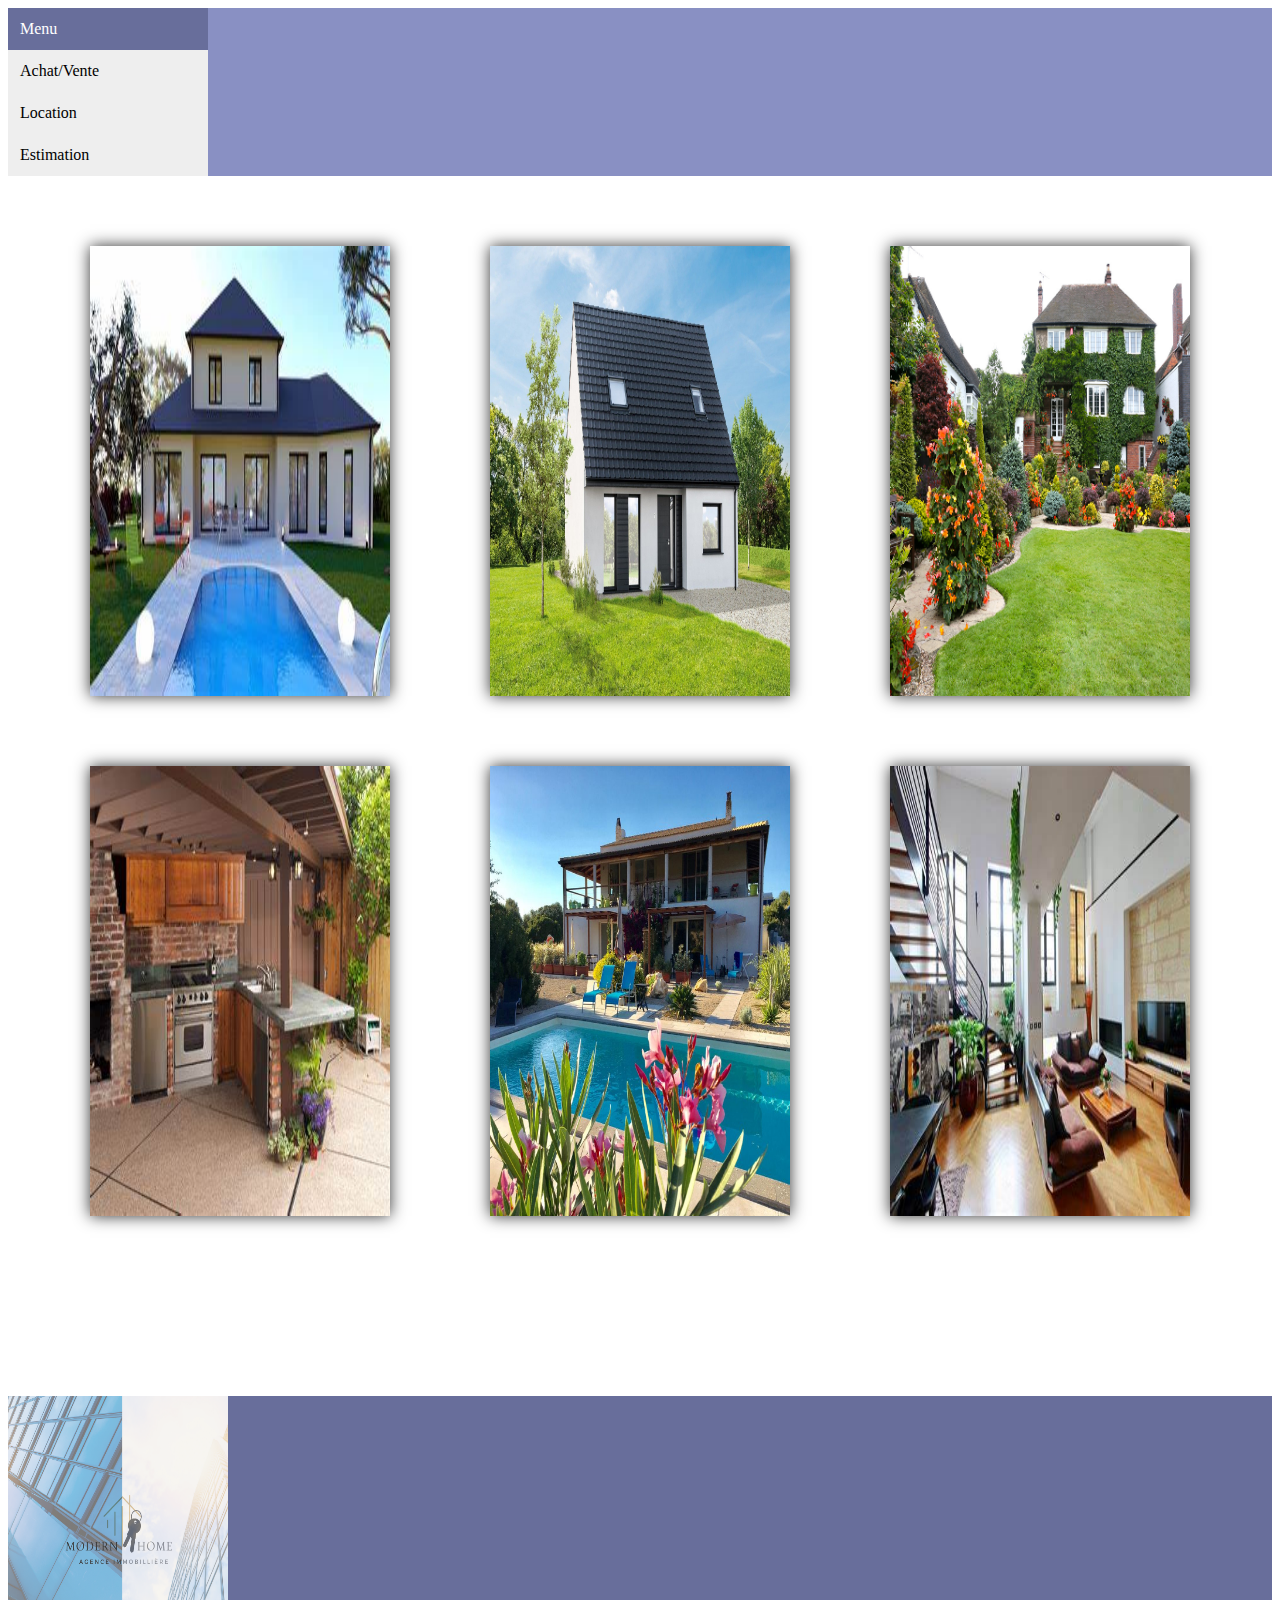
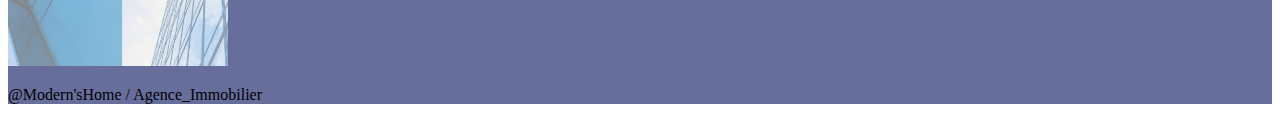
<file: Index.html>
<!DOCTYPE html>
<html lang="en">

<head>
    <meta charset="UTF-8">
    <meta name="viewport" content="width=device-width, initial-scale=1.0">
    <title>Agence_Immobilier</title>
    <link rel="stylesheet" href="Index.css">
</head>

<body>
    <header>
        <!--Navbar-->
        <section class="Navbar">
            <div class="vertical-menu">
                <a href="#" class="active">Menu</a>
                <a href="Achat\Vente.html">Achat/Vente</a>
                <a href="#">Location</a>
                <a href="#">Estimation</a>
            </div>
        </section>
    </header>
    <main>
        <!--Card-->
        <div id="grid">
            <div class="conteneur3D">
                <div class="carte">
                    <!-- Back -->
                    <div class="titre">
                        <h4>EN EXCLUSIVITE !! Si vous m'adoptez... Je suis un havre de paix proche de l'océan.<br>
                            Composé d'une charmante villa.familiale nichée en fond d'impasse,<br>
                            bénéficiant d'un jardin luxuriant et de deux dépendances.<br>
                            La villa principale est composée d'un séjour cathédrale...<br>
                            Prix 1 550 000 €. Plus d'infos contact moi : Modern_home@gmail.com
                        </h4>
                    </div>
                    <!-- Front -->
                    <div class="titre">
                      <img src="Home+SwimmingPool.jpg">
                    </div>
                </div>
            </div>
            <div class="conteneur3D">
                <div class="carte">
                    <!-- Back -->
                    <div class="titre">
                        <h4>EN EXCLUSIVITE !! Une villa neuve de type F5 située dans le secteur de la Ligne Paradis.<br>
                        Elle est construite de plain-pied et sera livrée clés en main.<br>
                        La parcelle sur laquelle elle est érigée mesure 473 m2 environ,<br>
                        et le projet comprend la construction d'une villa,<br>
                        d'une surface habitable de 124 m2 environ, avec une piscine.<br>
                        Prix : 485 000 €. Plus d'infos contact moi : Modern_home@gmail.com</h4>
                    </div>
                    <!-- Front -->
                    <div class="titre">
                      <img src="SimpleHome.jpg">
                    </div>
                </div>
            </div>

            <div class="conteneur3D">
                <div class="carte">
                    <!-- Back -->
                    <div class="titre">
                        <h4>EN EXCLUSIVITE !! Si vous m'adoptez... A quelques pas seulement du Lagon<br>
                            je suis un ensemble immobilier de deux superbes villas<br>
                            contemporaines et mitoyennes, de type F5 chacune.<br>
                            Prix : 232 200 € Plus d'infos contact moi : Modern_home@gmail.com</h4>
                    </div>
                    <!-- Front -->
                    <div class="titre">
                        <img src="Maison+Jardin.jpg">
                    </div>
                </div>
            </div>
        </div>

        <!--Card-->
        <div id="grid">
            <div class="conteneur3D">
                <div class="carte">
                    <!-- Back -->
                    <div class="titre">
                        <h4>EN EXCLUSIVITEE !! Si vous m'adoptez<br>
                        F4 Maison à étage de type bourbon bois avec abris pour 3 véhicules, clôturé, tout à l'égout.<br>
                        RDChaussée : grand salon, une chambre.<br>
                        Salle d'eau double vasques, wc, une grande pièce à vivre de 49m2 sur sa cuisine d'été au feu de bois...
                        Prix : 245 000 €. Plus d'infos contact moi : Modern_home@gmail.com</h4>
                    </div>
                    <!-- Front -->
                    <div class="titre">
                      <img src="Maison extérieur+cuisine bois.jpg">
                    </div>
                </div>
            </div>
            <div class="conteneur3D">
                <div class="carte">
                    <!-- Back -->
                    <div class="titre">
                        <h4>En EXCLUSIVITEE !! Villa F5 sur 2 niveaux en bon état + terrasse + garage + piscine.<br>
                            Le tout sur un terrain de plus de 600 m2.<br>
                            Dans un lotissement calme.<br>
                            Prix : 337 000 euros honoraires à charge vendeur , hors frais de notaire.<br>
                            Plus d'infos contact moi : Modern_home@gmail.com</h4>
                    </div>
                    <!-- Front -->
                    <div class="titre">
                      <img src="Villa+Piscine.jpg">
                    </div>
                </div>
            </div>

            <div class="conteneur3D">
                <div class="carte">
                    <!-- Back -->
                    <div class="titre">
                        <h4>EN EXCLUSIVITEE !! Découvrez en exclusivité cet appartement<br>
                        Vendu loué de 3 pièces en plein-centre avec toutes ses commodités et plages à proximité.
                        Prix : 250 000 €.Plus d'infos contact moi : Modern_home@gmail.com</h4>
                    </div>
                    <!-- Front -->
                    <div class="titre">
                        <img src="Appartement.jpg">
                    </div>
                </div>
            </div>
        </div>




    </main>
</body>
<footer>
    <img class="logo" src="Modern Real Estate Agency Logo Template (1).png" alt="LogoAgentImmobilier">
    <div>
    <p>@Modern'sHome / Agence_Immobilier</p>
    </div>
</footer>

</html>
</file>
<file: Index.css>
.vertical-menu {
    width: 200px; /* Set a width if you like */
  }
  
  .vertical-menu a {
    background-color: #eee; /* Grey background color */
    color: black; /* Black text color */
    display: block; /* Make the links appear below each other */
    padding: 12px; /* Add some padding */
    text-decoration: none; /* Remove underline from links */
  }
  
  .vertical-menu a:hover {
    background-color: #ccc; /* Dark grey background on mouse-over */
  }
  
  .vertical-menu a.active {
    background-color: #686e9b; /* Add a green color to the "active/current" link */
    color: white;
  }

  .Navbar{
    /* background-color: #797da0; */
    background-color: #8990c3;
  }

  .conteneur3D {
    height : 450px;
    width : 300px;
    margin : 70px auto 0 auto;
    -webkit-perspective : 600px;
    -moz-perspective : 600px;
    perspective : 600px;
    }

    #grid{
    display: grid;
    justify-content: center;
    grid-template-columns: auto auto auto;
    gap: 100px;
    }
   
    
    .conteneur3D .carte {
    height : 450px;
    width : 300px;
    -webkit-transform-origin : 50% 50% 30px;
    -webkit-transform : rotateY(0);
    -webkit-transform-style : preserve-3d;
    -webkit-transition : all 1s ease;
    -moz-transform-origin : 50% 50% 30px;
    -moz-transform : rotateY(0);
    -moz-transform-style : preserve-3d;
    -moz-transition : all 1s ease;
      transform-origin : 50% 50% 30px;
      transform : rotateY(0);
      transform-style : preserve-3d;
      transition : all 1s ease;
    /* OMBRE */
    -webkit-box-shadow : 0 0 15px #333;
    -moz-box-shadow : 0 0 15px #333;
      box-shadow : 0 0 15px #333;
    }

    
    .conteneur3D:hover .carte {
    -webkit-transform : rotateY(180deg);
    -moz-transform : rotateY(180deg);
    transform : rotateY(180deg);
    cursor : pointer;
    }
    
    .carte div {
    position : absolute;
    height : 450px;
    width : 300px;
    background-color : #686e9b;
    -webkit-backface-visibility : hidden;
    -moz-backface-visibility : hidden;
    backface-visibility : hidden;
    }
    
    .carte div h1 {
    margin : 0;
    padding-top : 120px;
    }
    
    .carte div:first-child {
    -webkit-transform : rotateY(180deg);
    -moz-transform : rotateY(180deg);
    transform : rotateY(180deg);
    }

    .titre{
        text-align: center;
    }

    img{
        width: 300px;
        height: 450px;
    }

    footer{
        background-color: #686e9b;
        margin-top: 180px;
    }

    .logo{
        width: 220px;
        height: 270px;
    }
</file>
